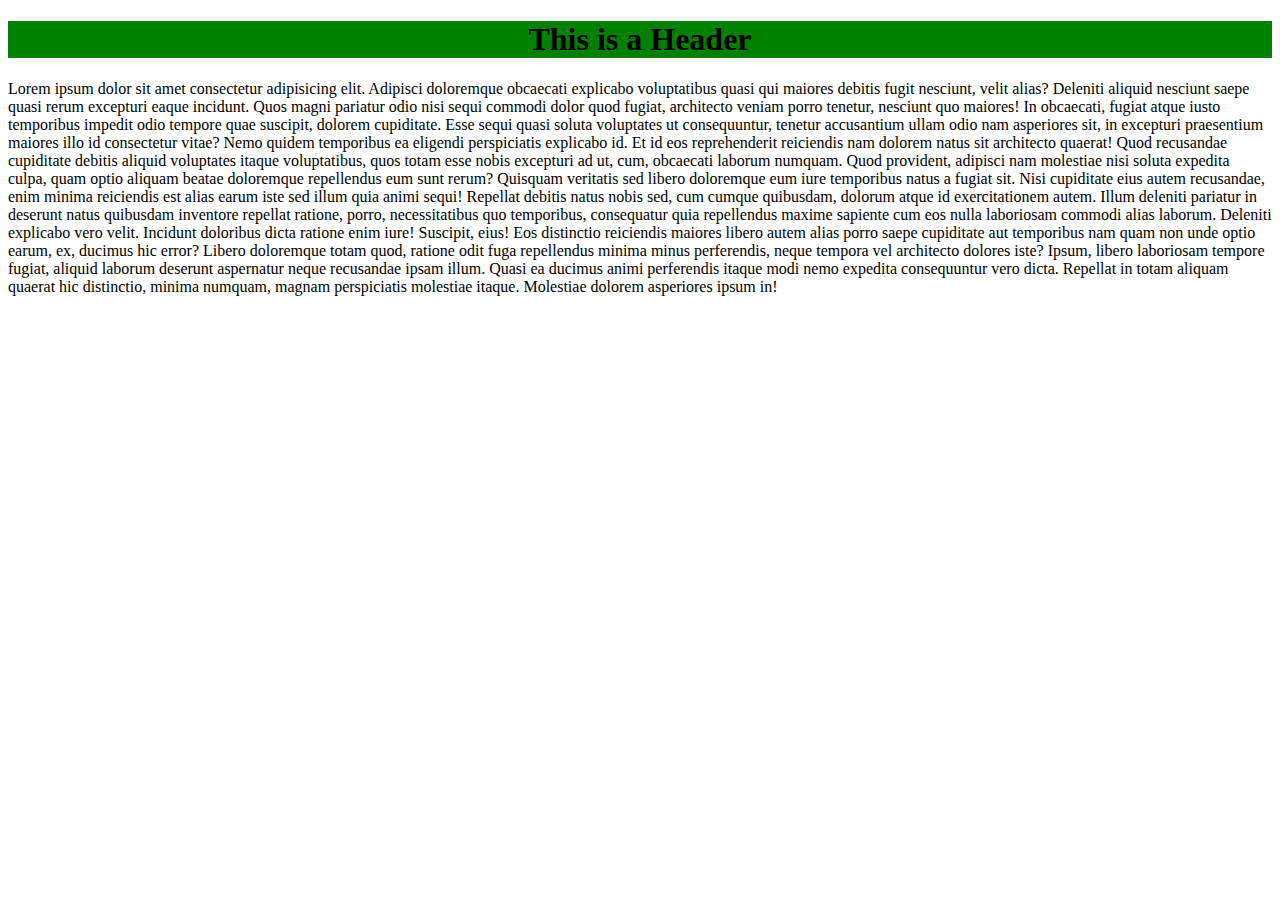
<file: 01.text,fonts/index.html>
<!DOCTYPE html>
<html lang="en">
<head>
    <meta charset="UTF-8">
    <meta name="viewport" content="width=device-width, initial-scale=1.0">
    <title>Text and Fonts</title>
    <link rel="stylesheet" href="style.css">
</head>
<body>
    <h1>This is a Header</h1>
    <p>Lorem ipsum dolor sit amet consectetur adipisicing elit. Adipisci doloremque obcaecati explicabo voluptatibus quasi qui maiores debitis fugit nesciunt, velit alias? Deleniti aliquid nesciunt saepe quasi rerum excepturi eaque incidunt.
    Quos magni pariatur odio nisi sequi commodi dolor quod fugiat, architecto veniam porro tenetur, nesciunt quo maiores! In obcaecati, fugiat atque iusto temporibus impedit odio tempore quae suscipit, dolorem cupiditate.
    Esse sequi quasi soluta voluptates ut consequuntur, tenetur accusantium ullam odio nam asperiores sit, in excepturi praesentium maiores illo id consectetur vitae? Nemo quidem temporibus ea eligendi perspiciatis explicabo id.
    Et id eos reprehenderit reiciendis nam dolorem natus sit architecto quaerat! Quod recusandae cupiditate debitis aliquid voluptates itaque voluptatibus, quos totam esse nobis excepturi ad ut, cum, obcaecati laborum numquam.
    Quod provident, adipisci nam molestiae nisi soluta expedita culpa, quam optio aliquam beatae doloremque repellendus eum sunt rerum? Quisquam veritatis sed libero doloremque eum iure temporibus natus a fugiat sit.
    Nisi cupiditate eius autem recusandae, enim minima reiciendis est alias earum iste sed illum quia animi sequi! Repellat debitis natus nobis sed, cum cumque quibusdam, dolorum atque id exercitationem autem.
    Illum deleniti pariatur in deserunt natus quibusdam inventore repellat ratione, porro, necessitatibus quo temporibus, consequatur quia repellendus maxime sapiente cum eos nulla laboriosam commodi alias laborum. Deleniti explicabo vero velit.
    Incidunt doloribus dicta ratione enim iure! Suscipit, eius! Eos distinctio reiciendis maiores libero autem alias porro saepe cupiditate aut temporibus nam quam non unde optio earum, ex, ducimus hic error?
    Libero doloremque totam quod, ratione odit fuga repellendus minima minus perferendis, neque tempora vel architecto dolores iste? Ipsum, libero laboriosam tempore fugiat, aliquid laborum deserunt aspernatur neque recusandae ipsam illum.
    Quasi ea ducimus animi perferendis itaque modi nemo expedita consequuntur vero dicta. Repellat in totam aliquam quaerat hic distinctio, minima numquam, magnam perspiciatis molestiae itaque. Molestiae dolorem asperiores ipsum in!</p>
</body>
</html>
</file>
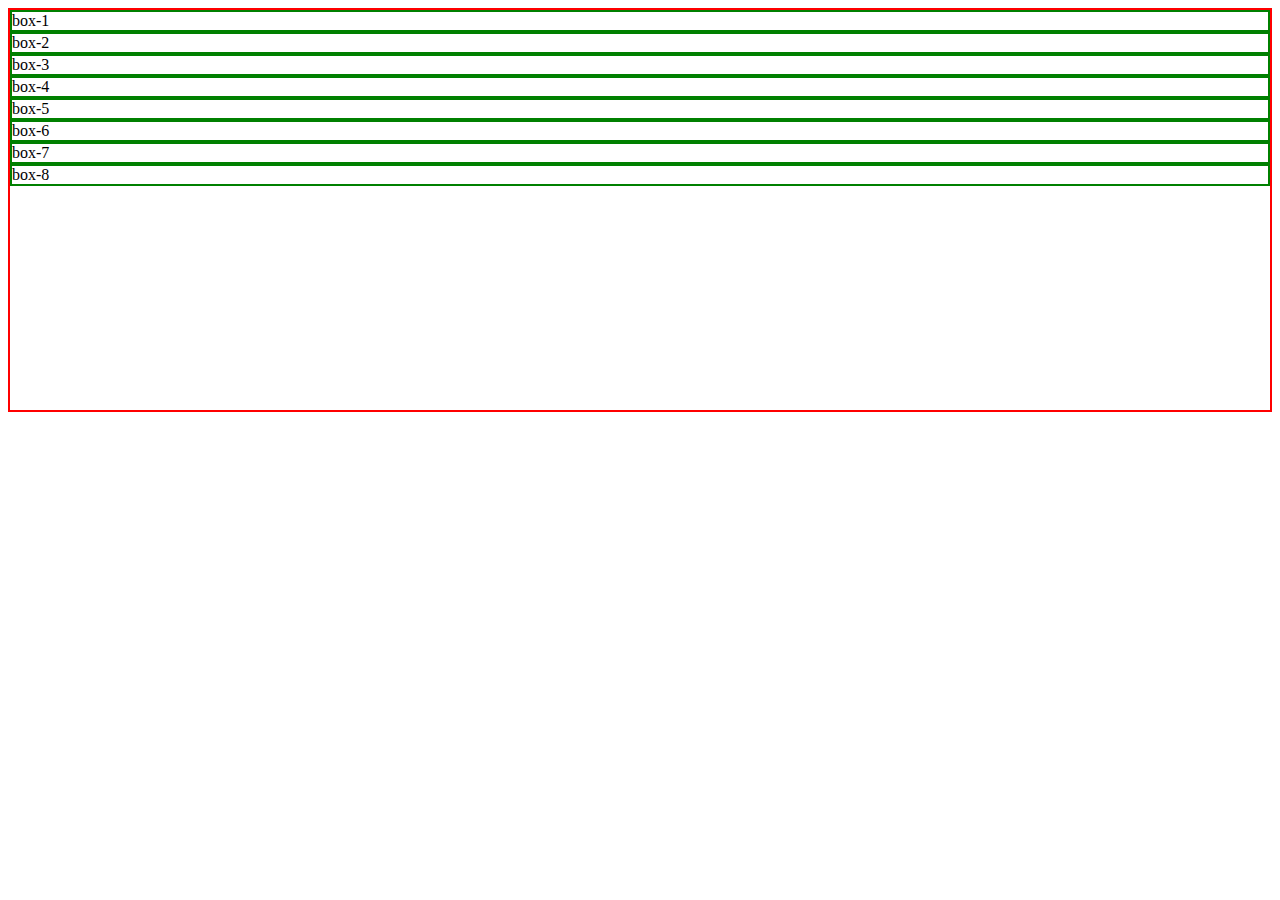
<file: Flexbox/index.html>
<!DOCTYPE html>
<html lang="en">
<head>
    <meta charset="UTF-8">
    <meta name="viewport" content="width=device-width, initial-scale=1.0">
    <title>Flexbox</title>
    <link rel="stylesheet" href="style.css">
</head>
<body>
    <div class="container">
        <div class="box">box-1</div>
        <div class="box">box-2</div>
        <div class="box">box-3</div>
        <div class="box">box-4</div>
        <div class="box">box-5</div>
        <div class="box">box-6</div>
        <div class="box">box-7</div>
        <div class="box">box-8</div>
    </div>
</body>
</html>
</file>
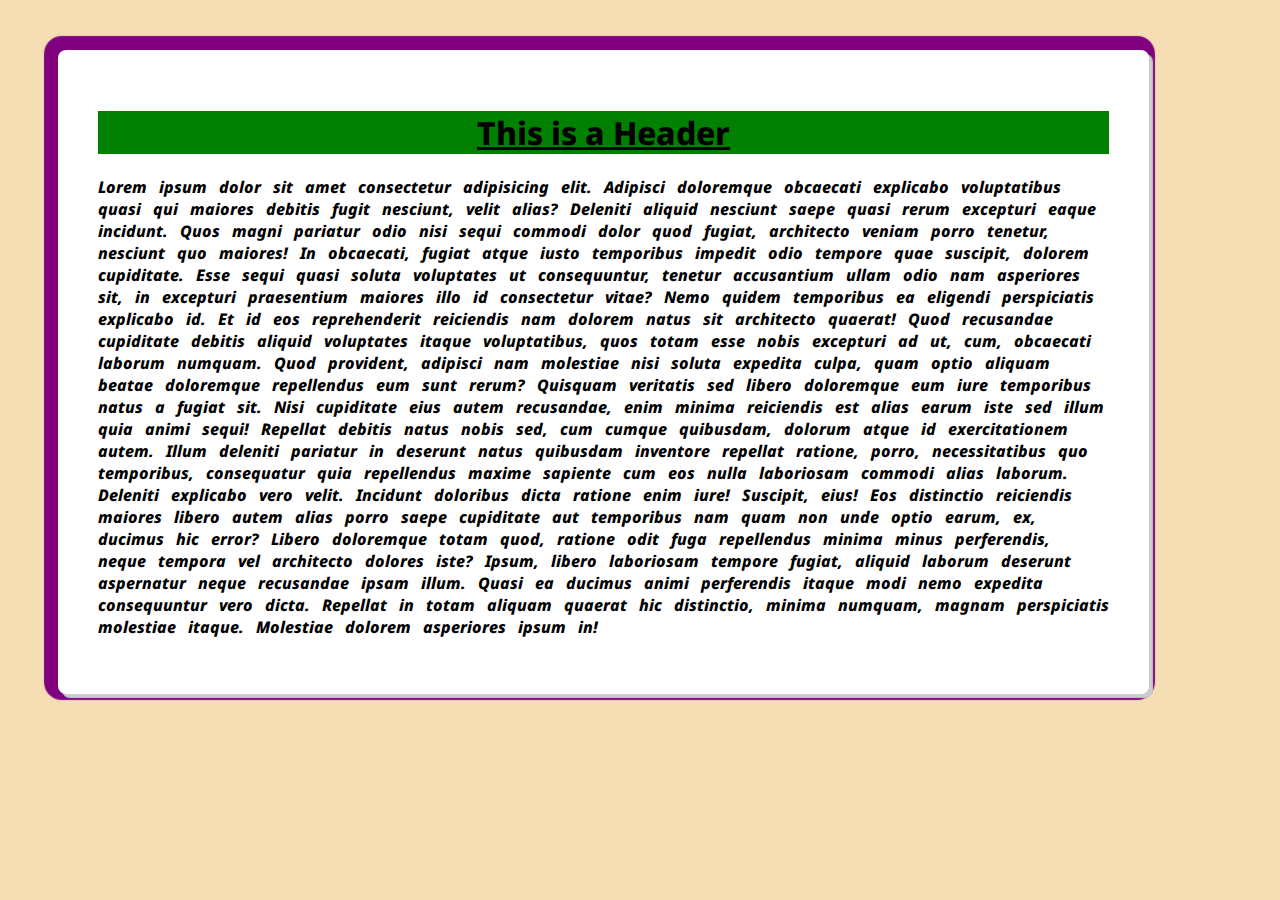
<file: Text and Fonts/index.html>
<!DOCTYPE html>
<html lang="en">
<head>
    <meta charset="UTF-8">
    <meta name="viewport" content="width=device-width, initial-scale=1.0">
    <title>Text and Fonts</title>
    <link rel="stylesheet" href="style.css">
</head>
    <body>
        <div class="container">
            <h1>This is a Header</h1>
            <p>Lorem ipsum dolor sit amet consectetur adipisicing elit. Adipisci doloremque obcaecati explicabo voluptatibus quasi qui maiores debitis fugit nesciunt, velit alias? Deleniti aliquid nesciunt saepe quasi rerum excepturi eaque incidunt.
            Quos magni pariatur odio nisi sequi commodi dolor quod fugiat, architecto veniam porro tenetur, nesciunt quo maiores! In obcaecati, fugiat atque iusto temporibus impedit odio tempore quae suscipit, dolorem cupiditate.
            Esse sequi quasi soluta voluptates ut consequuntur, tenetur accusantium ullam odio nam asperiores sit, in excepturi praesentium maiores illo id consectetur vitae? Nemo quidem temporibus ea eligendi perspiciatis explicabo id.
            Et id eos reprehenderit reiciendis nam dolorem natus sit architecto quaerat! Quod recusandae cupiditate debitis aliquid voluptates itaque voluptatibus, quos totam esse nobis excepturi ad ut, cum, obcaecati laborum numquam.
            Quod provident, adipisci nam molestiae nisi soluta expedita culpa, quam optio aliquam beatae doloremque repellendus eum sunt rerum? Quisquam veritatis sed libero doloremque eum iure temporibus natus a fugiat sit.
            Nisi cupiditate eius autem recusandae, enim minima reiciendis est alias earum iste sed illum quia animi sequi! Repellat debitis natus nobis sed, cum cumque quibusdam, dolorum atque id exercitationem autem.
            Illum deleniti pariatur in deserunt natus quibusdam inventore repellat ratione, porro, necessitatibus quo temporibus, consequatur quia repellendus maxime sapiente cum eos nulla laboriosam commodi alias laborum. Deleniti explicabo vero velit.
            Incidunt doloribus dicta ratione enim iure! Suscipit, eius! Eos distinctio reiciendis maiores libero autem alias porro saepe cupiditate aut temporibus nam quam non unde optio earum, ex, ducimus hic error?
            Libero doloremque totam quod, ratione odit fuga repellendus minima minus perferendis, neque tempora vel architecto dolores iste? Ipsum, libero laboriosam tempore fugiat, aliquid laborum deserunt aspernatur neque recusandae ipsam illum.
            Quasi ea ducimus animi perferendis itaque modi nemo expedita consequuntur vero dicta. Repellat in totam aliquam quaerat hic distinctio, minima numquam, magnam perspiciatis molestiae itaque. Molestiae dolorem asperiores ipsum in!</p>
        </div>
    </body>
</html>
</file>
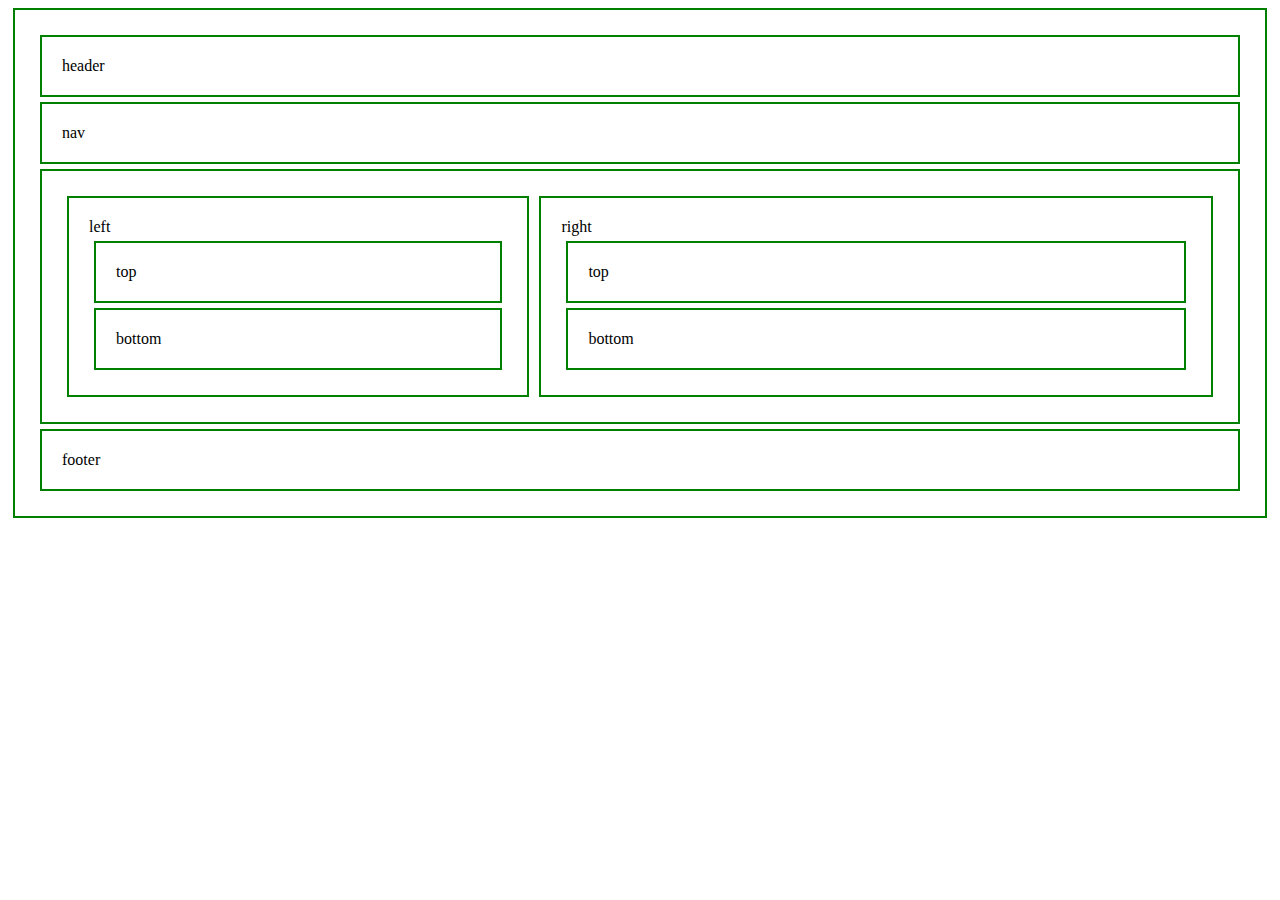
<file: Doubts/layout.html>
<!DOCTYPE html>
<html lang="en">
<head>
    <meta charset="UTF-8">
    <meta name="viewport" content="width=device-width, initial-scale=1.0">
    <title>Doubts</title>
    <link rel="stylesheet" href="style.css">
</head>
<body>
    <div class="container">
        <div class="header">header</div>
        <div class="nav">nav</div>
        <div class="content">
            <div class="left">left
                <div class="left-top">top</div>
                <div class="left-bottom">bottom</div>
            </div>

            <div class="right">right
                <div class="right-top">top</div>
                <div class="right-bottom">bottom</div>
            </div>
        </div>
        
        <div class="footer">footer</div>
    </div>
</body>
</html>
</file>
<file: 01.text,fonts/style.css>
/*
Here we will talk about different properties of text font styling
*/

h1 {
    text-align: center; /*This is used for alignment of text*/
    background-color: green;
}
</file>
<file: Flexbox/style.css>
.container {
    height: 400px;
    border: 2px solid red;
}

.box {
    border: 2px solid green ;
}
</file>
<file: Text and Fonts/style.css>
/*
    - PROPERTIES ABOUT TEXT AND FONTS
*/

@import url('https://fonts.googleapis.com/css2?family=Fjalla+One&family=Jost:ital,wght@1,300&family=Montserrat:wght@100&family=Noto+Sans:wght@100&family=Oswald&family=Outfit:wght@500&family=Poppins:wght@300&family=Red+Hat+Display:wght@500&family=Roboto:ital@1&display=swap');

body {
    font-family:'Noto Sans', sans-serif;
    background-color: wheat;
}

/* 
 ## Fallbacks 
 - it is used for fonts family. If a broswer does not recognised one type font then it apllied and font which was 
   given there means for (fallback)
*/

h1 {
    text-align: center; /*This is used for alignment of text*/
    background-color: green;
    text-decoration: underline; 
    font-weight: 800;
}


/* 

##Text (unit) analogy : 

- px (pixel) mostly used in borders and shadows.

 -- shadows , borders => px (pixel is a fixed value, it does not change with user setting.)
 -- width => %
 -- font size => rem (rem changes with according with user setting)

- On fonts [particulary on the text] we should always use (rem).

*/


p {
    font-weight: 800;
    word-spacing: 8px;
    font-style: italic;
}

/* 
## Font-weight property
 - we can use : bold , bolder , light
 - we can also use : values from (100 - 900 )

## Font-family 
 - can use 'san-serif' which is already define in brower 
 - we can also embed the google-font link and change font according to them 
 - mostly use "roboto" , "latto" , "Poppins"
 - recommended to lint the google font by @import int css style sheed

##Font-style 
 - normal , italic , oblique
*/

.container {
    width: 80%;
    margin: 50px;
    padding: 40px;
    background-color: white;
    border-radius: 8px;

    box-shadow: 4px 4px 1px 0px #ccc , -4px -4px 1px 10px purple;
}

/* 
##box-shardow: 'horizontal'  'vertical' 'blur' "spread radius" 'color' ; 
 - In this property there is four value ;
 - we can apply this value according to our niche.
*/
</file>
<file: Doubts/style.css>
/* 
    Layout basic / basic flexbox understanding
*/

* {
    box-sizing: border-box;
}

div {
    border: 2px solid green;
    padding: 20px;
    margin: 5px;
}

.content {
    display: flex;
}

.left {
    flex-basis: 40%;
}

.right {
    flex-grow: 1;
}
</file>
